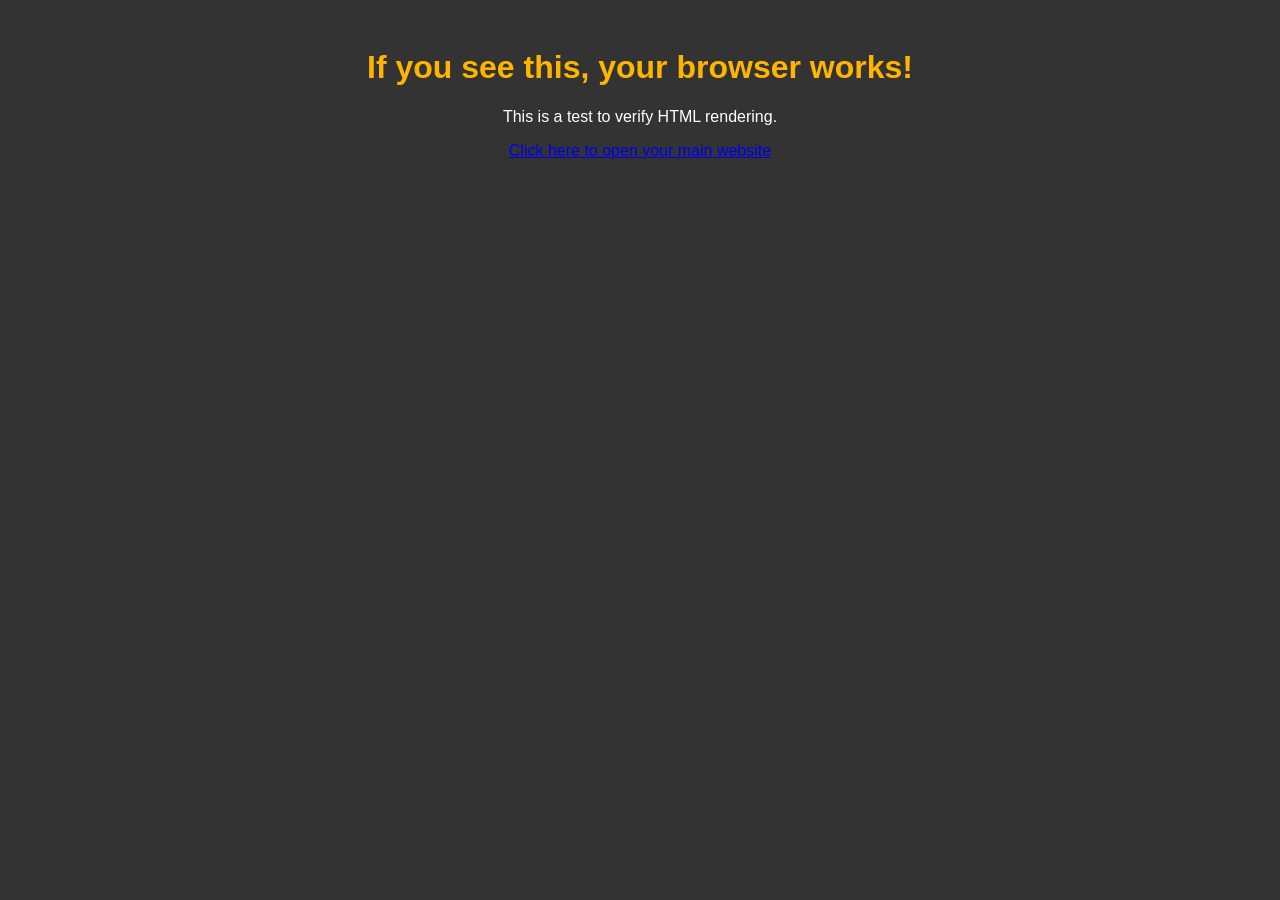
<file: test.html>
<!DOCTYPE html>
<html>
<head>
    <title>Test Page</title>
    <style>
        body { font-family: Arial, sans-serif; padding: 20px; background: #333; color: white; text-align: center; }
        h1 { color: #ffb400; }
    </style>
</head>
<body>
    <h1>If you see this, your browser works!</h1>
    <p>This is a test to verify HTML rendering.</p>
    <p><a href="index.html">Click here to open your main website</a></p>
</body>
</html>
</file>
